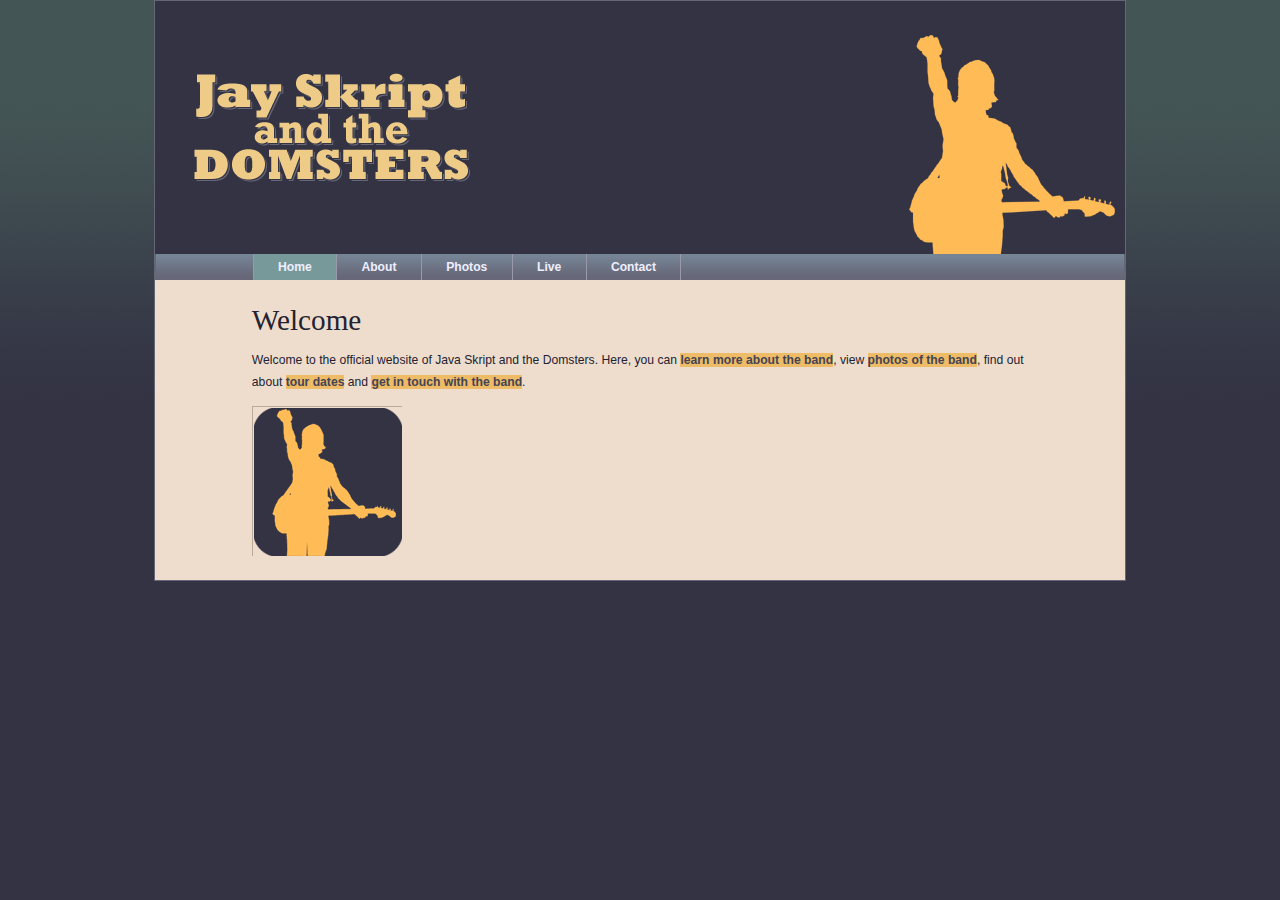
<file: index.html>
<!DOCTYPE html>
<html lang="en">
<head>
	<meta charset="utf-8" />
	<title>Jay Script and the Domsters</title>
	<script src="scripts/modernizr.custom.74022.js"></script>
	<link rel="stylesheet" media="screen" href="styles/basic.css" />
</head>
<body>
	<header>
		<img src="images/logo.gif" alt="Jay Skript and the Domsters" />
		<nav>
			<ul>
				<li><a href="index.html">Home</a></li>
				<li><a href="about.html">About</a></li>
				<li><a href="photos.html">Photos</a></li>
				<li><a href="live.html">Live</a></li>
				<li><a href="contact.html">Contact</a></li>
			</ul>
		</nav>
	</header>
	<article>
		<h1>Welcome</h1>
		<p id="intro">
		Welcome to the official website of Java Skript and the Domsters.
		Here, you can <a href="about.html" title="About">learn more about the band</a>,
		view <a href="photos.html" title="Photos">photos of the band</a>,
		find out about <a href="live.html" title="Tour Date">tour dates</a>
		and <a href="contact.html" title="Contact">get in touch with the band</a>.
		</p>
	</article>
	<script src="scripts/global.min.js"></script>
</body>
</html>
</file>
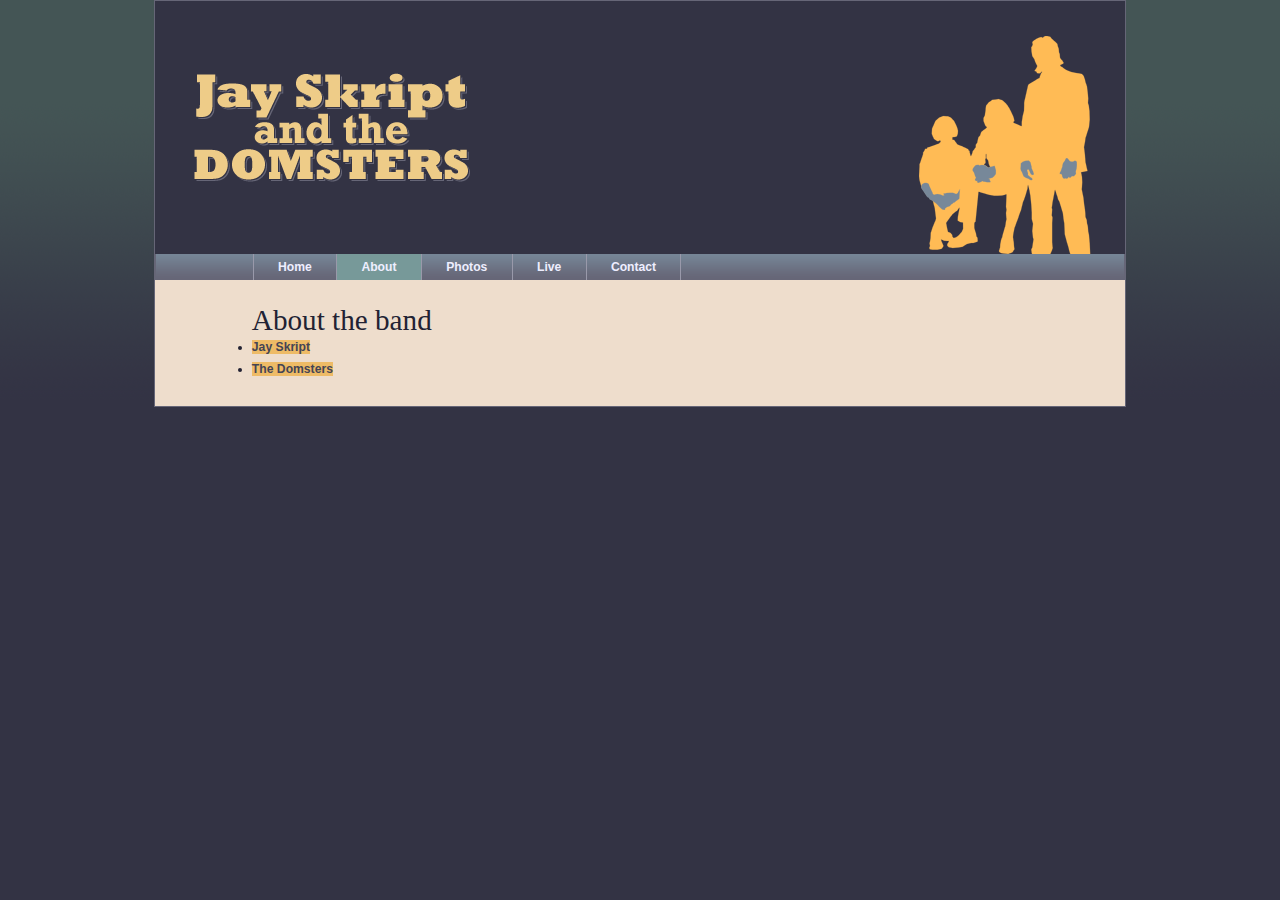
<file: about.html>
<!DOCTYPE html>
<html lang="en">
<head>
	<meta charset="utf-8" />
	<title>Jay Script and the Domsters</title>
	<script src="scripts/modernizr.custom.74022.js"></script>
	<link rel="stylesheet" media="screen" href="styles/basic.css" />
</head>
<body>
	<header>
		<img src="images/logo.gif" alt="Jay Skript and the Domsters" />
		<nav>
			<ul>
				<li><a href="index.html">Home</a></li>
				<li><a href="about.html">About</a></li>
				<li><a href="photos.html">Photos</a></li>
				<li><a href="live.html">Live</a></li>
				<li><a href="contact.html">Contact</a></li>
			</ul>
		</nav>
	</header>
	<article>
		<h1>About the band</h1>
		<nav>
			<ul>
				<li><a href="#jay">Jay Skript</a></li>
				<li><a href="#domsters">The Domsters</a></li>
			</ul>
		</nav>
		<section id="jay">
		<h2>Jay Skript</h2>
			<p>Jay Skript is going to rock your world!</p>
			<p>Together with his compatriots the Domsters,
			Jay is set for world domination.Just you wait and see.</p>
			<p>Jay Skript has been on the scene since the mid 1990s. 
			His talent has been recognized or fully appreciated. 
			In the early days, he was often unfavorably compared to 
			bigger, similarly named artists. That's all in the past now.</p>
		</section>
		<section id="domsters">
			<h2>The Domsters</h2>
				<p>The Domsters have been around, in one form or anther, 
				for almost as long. It's only in the past few years that 
				the Domsters have settled down to their current, stable lineip. 
				Now they're a rock-solid bunch: methodical and dependable.</p>
		</section>
	</article>
	<script src="scripts/global.min.js"></script>
</body>
</html>
</file>
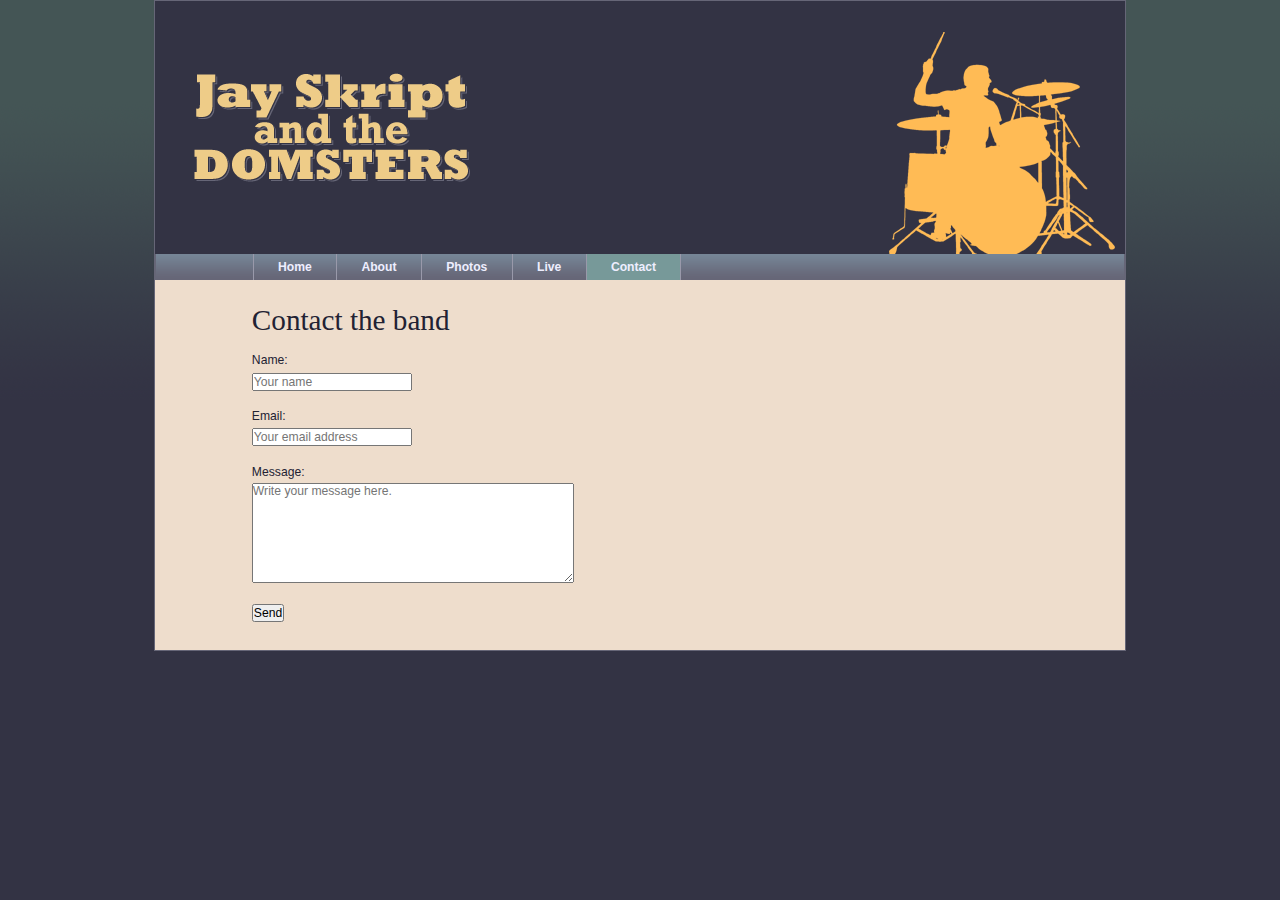
<file: contact.html>
<!DOCTYPE html>
<html lang="en">
<head>
	<meta charset="utf-8" />
	<title>Jay Script and the Domsters</title>
	<script src="scripts/modernizr.custom.74022.js"></script>
	<link rel="stylesheet" media="screen" href="styles/basic.css" />
</head>
<body>
	<header>
		<img src="images/logo.gif" alt="Jay Skript and the Domsters" />
		<nav>
			<ul>
				<li><a href="index.html">Home</a></li>
				<li><a href="about.html">About</a></li>
				<li><a href="photos.html">Photos</a></li>
				<li><a href="live.html">Live</a></li>
				<li><a href="contact.html">Contact</a></li>
			</ul>
		</nav>
	</header>
	<article>
		<h1>Contact the band</h1>
		<form method="post" action="submit.html">
		<fieldset>
				<p>
					<label for="name">Name:</label>
					<input type="text" id="name" name="name" placeholder="Your name" required="required" />
				</p>
				<p>
					<label for="email">Email:</label>
					<input type="email" id="email" name="email" placeholder="Your email address" required="required" />
				</p>
				<p>
					<label for="message">Message:</label>
					<textarea cols="45" rows="7" id="message" name="message" required="required" placeholder="Write your message here."></textarea>
				</p>
				<input type="submit" value="Send" />
		</fieldset>
		</form>
	</article>
	<script src="scripts/global.min.js"></script>
</body>
</html>
</file>
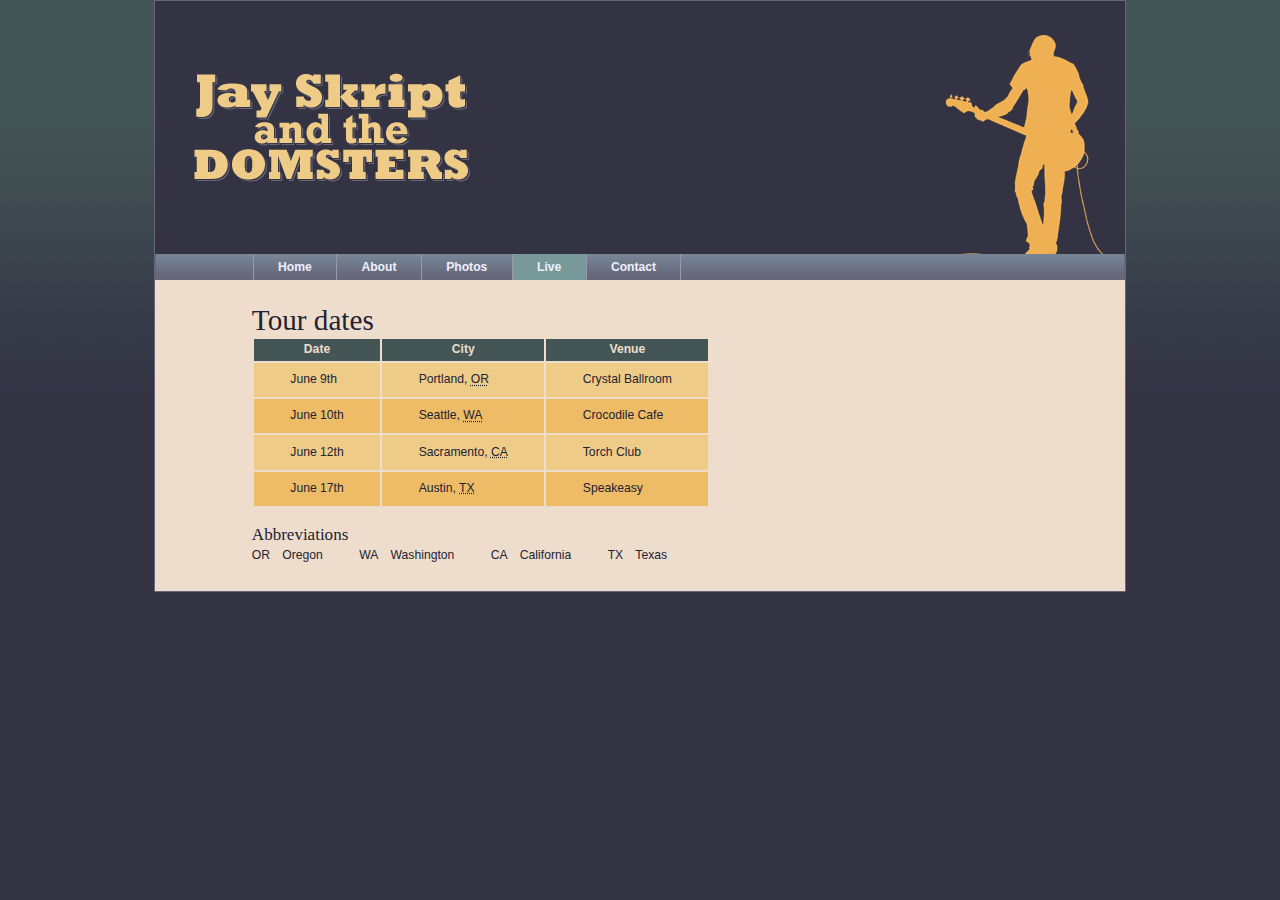
<file: live.html>
<!DOCTYPE html>
<html lang="en">
<head>
	<meta charset="utf-8" />
	<title>Jay Script and the Domsters</title>
	<script src="scripts/modernizr.custom.74022.js"></script>
	<link rel="stylesheet" media="screen" href="styles/basic.css" />
</head>
<body>
	<header>
		<img src="images/logo.gif" alt="Jay Skript and the Domsters" />
		<nav>
			<ul>
				<li><a href="index.html">Home</a></li>
				<li><a href="about.html">About</a></li>
				<li><a href="photos.html">Photos</a></li>
				<li><a href="live.html">Live</a></li>
				<li><a href="contact.html">Contact</a></li>
			</ul>
		</nav>
	</header>
	<article>
		<h1>Tour dates</h1>
		<table summary="when and where you can see the band">
			<thead>
			<tr>
				<th>Date</th>
				<th>City</th>
				<th>Venue</th>
			</tr>
			</thead>
			<tbody>
			<tr>
				<td>June 9th</td>
				<td>Portland, <abbr title="Oregon">OR</abbr></td>
				<td>Crystal Ballroom</td>
			</tr>
			<tr>
				<td>June 10th</td>
				<td>Seattle, <abbr title="Washington">WA</abbr></td>
				<td>Crocodile Cafe</td>
			</tr>
			<tr>
				<td>June 12th</td>
				<td>Sacramento, <abbr title="California">CA</abbr></td>
				<td>Torch Club</td>
			</tr>
			<tr>
				<td>June 17th</td>
				<td>Austin, <abbr title="Texas">TX</abbr></td>
				<td>Speakeasy</td>
			</tr>
			</tbody>
		</table>
	</article>
	<script src="scripts/global.min.js"></script>
</body>
</html>
</file>
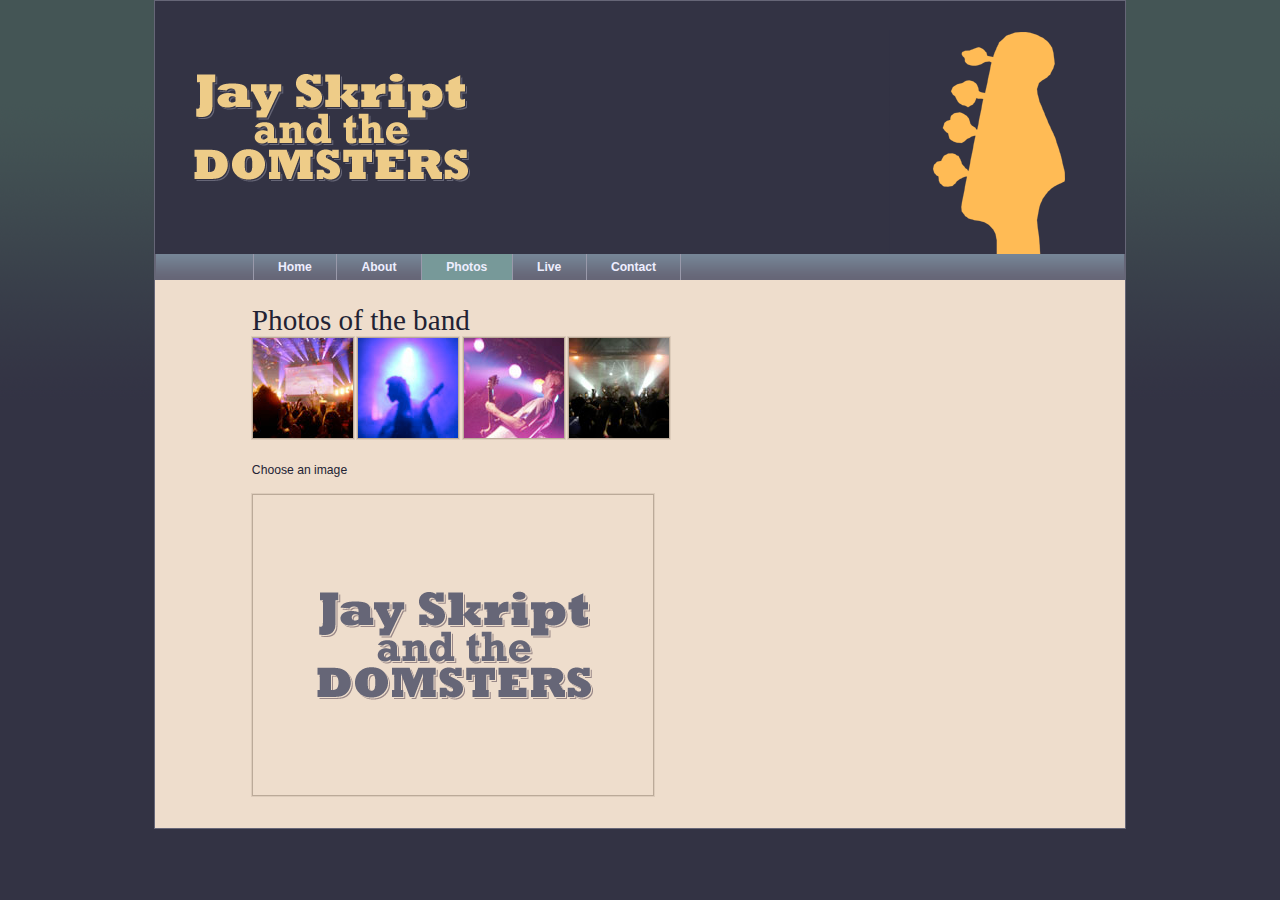
<file: photos.html>
<!DOCTYPE html>
<html lang="en">
<head>
	<meta charset="utf-8" />
	<title>Jay Script and the Domsters</title>
	<script src="scripts/modernizr.custom.74022.js"></script>
	<link rel="stylesheet" media="screen" href="styles/basic.css" />
</head>
<body>
	<header>
		<img src="images/logo.gif" alt="Jay Skript and the Domsters" />
		<nav>
			<ul>
				<li><a href="index.html">Home</a></li>
				<li><a href="about.html">About</a></li>
				<li><a href="photos.html">Photos</a></li>
				<li><a href="live.html">Live</a></li>
				<li><a href="contact.html">Contact</a></li>
			</ul>
		</nav>
	</header>
	<article>
		<h1>Photos of the band</h1>
		<ul id="imagegallery">
			<li>
				<a href="images/photos/concert.jpg" title="The crowd goes wild">
					<img src="images/photos/thumbnail_concert.jpg" alt="the band in concert" />
				</a>
			</li>
			<li>
				<a href="images/photos/bassist.jpg" title="An atmospheric moment">
					<img src="images/photos/thumbnail_bassist.jpg" alt="the bassist" />
				</a>
			</li>
			<li>
				<a href="images/photos/guitarist.jpg" title="Rocking out">
					<img src="images/photos/thumbnail_guitarist.jpg" alt="the guitarist" />
				</a>
			</li>
			<li>
				<a href="images/photos/crowd.jpg" title="Encore! Encore!">
					<img src="images/photos/thumbnail_crowd.jpg" alt="the audience" />
				</a>
			</li>
		</ul>
	</article>
	<script src="scripts/global.min.js"></script>
</body>
</html>
</file>
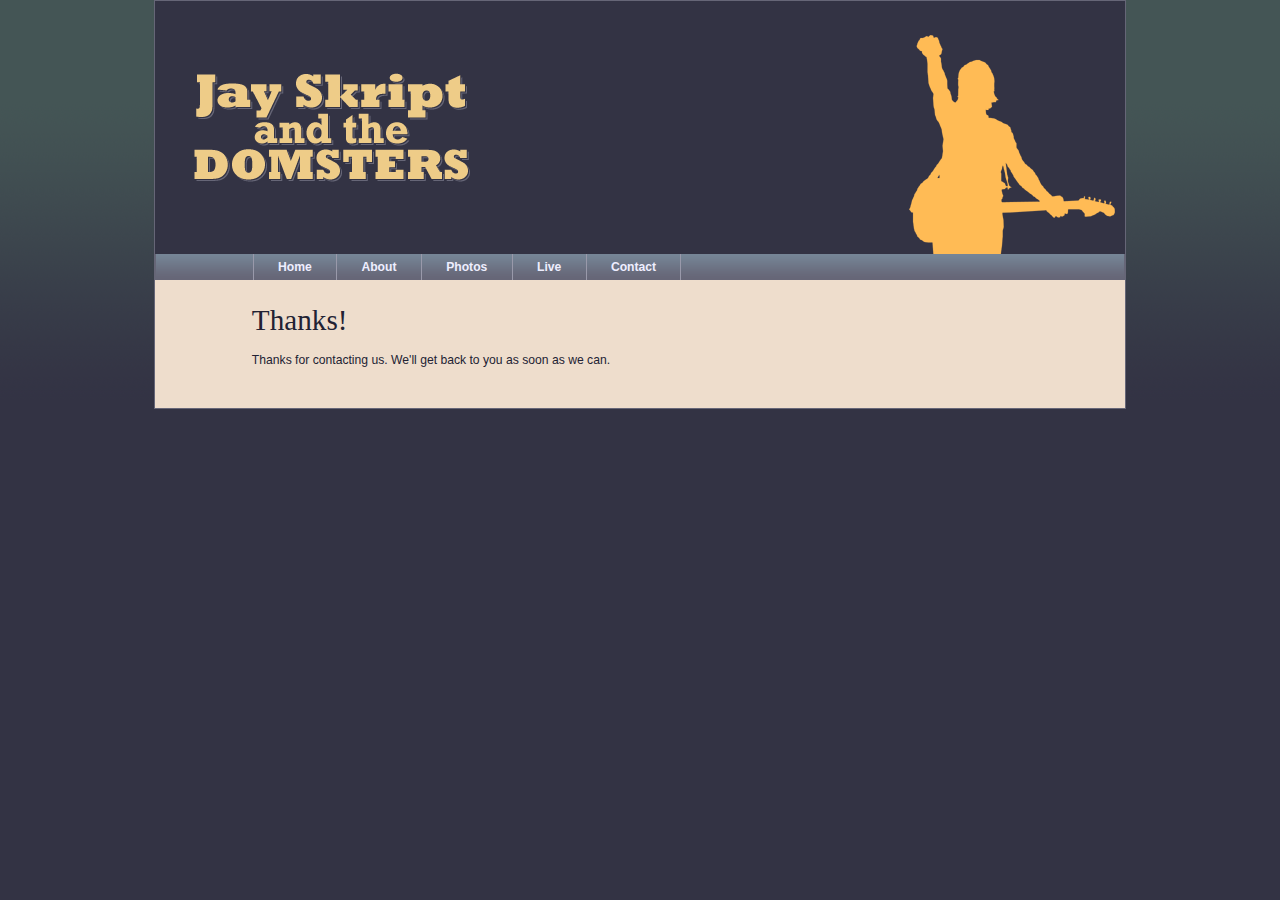
<file: submit.html>
<!DOCTYPE html>
<html lang="en">
<head>
	<meta charset="utf-8" />
	<title>Jay Script and the Domsters</title>
	<script src="scripts/modernizr.custom.74022.js"></script>
	<link rel="stylesheet" media="screen" href="styles/basic.css" />
</head>
<body>
	<header>
		<img src="images/logo.gif" alt="Jay Skript and the Domsters" />
		<nav>
			<ul>
				<li><a href="index.html">Home</a></li>
				<li><a href="about.html">About</a></li>
				<li><a href="photos.html">Photos</a></li>
				<li><a href="live.html">Live</a></li>
				<li><a href="contact.html">Contact</a></li>
			</ul>
		</nav>
	</header>
	<article>
		<h1>Thanks!</h1>
		<p>Thanks for contacting us. We'll get back to you as soon as we can.</p>
	</article>
	<script src="scripts/global.min.js"></script>
</body>
</html>
</file>
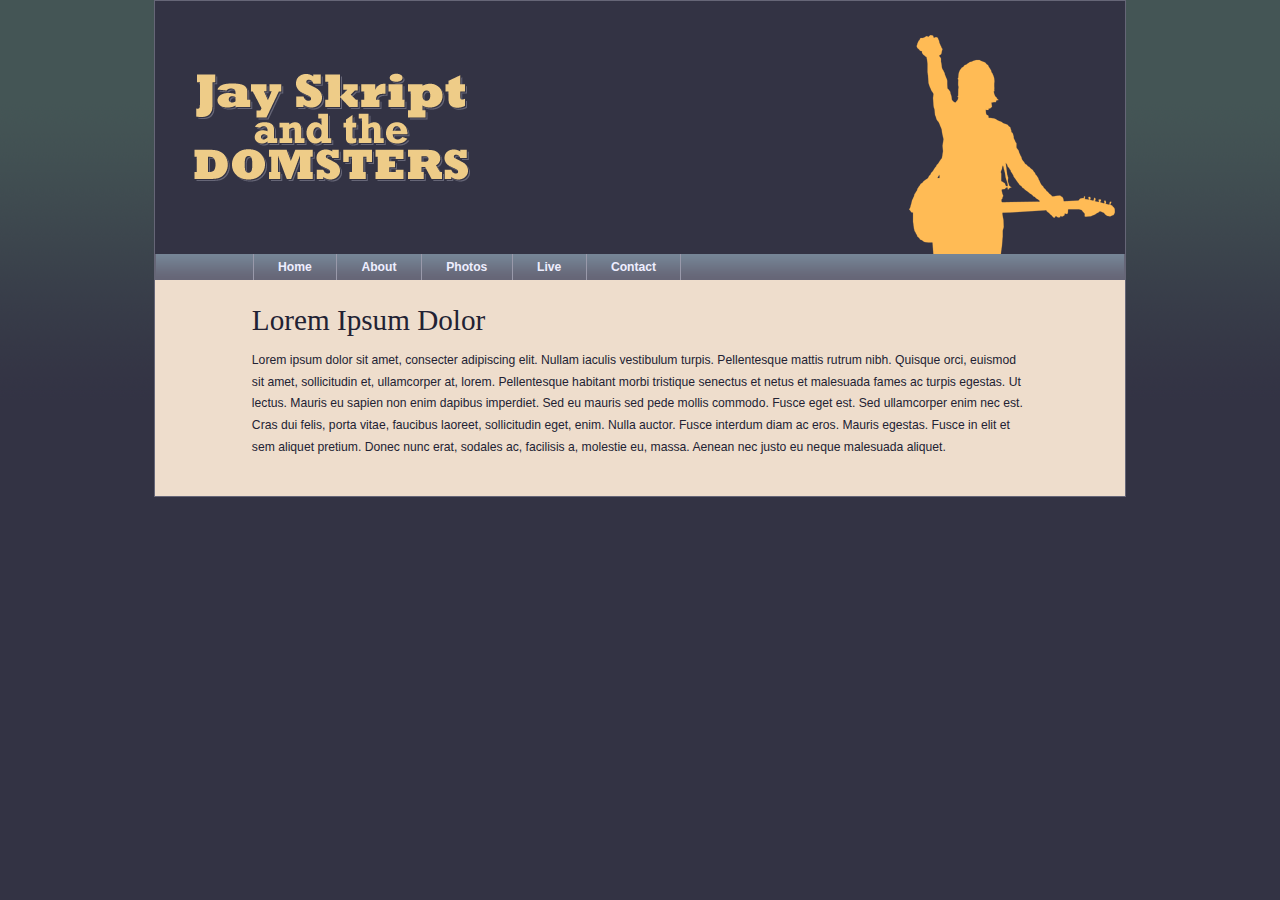
<file: template.html>
<!DOCTYPE html>
<html lang="en">
<head>
	<meta charset="utf-8" />
	<title>Jay Script and the Domsters</title>
	<script src="scripts/modernizr.custom.74022.js"></script>
	<link rel="stylesheet" media="screen" href="styles/basic.css" />
</head>
<body>
	<header>
		<img src="images/logo.gif" alt="Jay Skript and the Domsters" />
		<nav>
			<ul>
				<li><a href="index.html">Home</a></li>
				<li><a href="about.html">About</a></li>
				<li><a href="photos.html">Photos</a></li>
				<li><a href="live.html">Live</a></li>
				<li><a href="contact.html">Contact</a></li>
			</ul>
		</nav>
	</header>
	<article>
		<h1>Lorem Ipsum Dolor</h1>
		<p>Lorem ipsum dolor sit amet, consecter adipiscing elit. Nullam iaculis vestibulum turpis. Pellentesque mattis rutrum nibh. Quisque orci, euismod sit amet, sollicitudin et, ullamcorper at, lorem. 
		Pellentesque habitant morbi tristique senectus et netus et malesuada fames ac turpis egestas. 
		Ut lectus. Mauris eu sapien non enim dapibus imperdiet. 
		Sed eu mauris sed pede mollis commodo. 
		Fusce eget est. Sed ullamcorper enim nec est. 
		Cras dui felis, porta vitae, faucibus laoreet, sollicitudin eget, enim. Nulla auctor. Fusce interdum diam ac eros. 
		Mauris egestas. Fusce in elit et sem aliquet pretium. 
		Donec nunc erat, sodales ac, facilisis a, molestie eu, massa. 
		Aenean nec justo eu neque malesuada aliquet.</p>
	</article>
	<script src="scripts/global.min.js"></script>
</body>
</html>
</file>
<file: styles/basic.css>
@import url(layout.css);
@import url(color.css);
@import url(typography.css);
</file>
